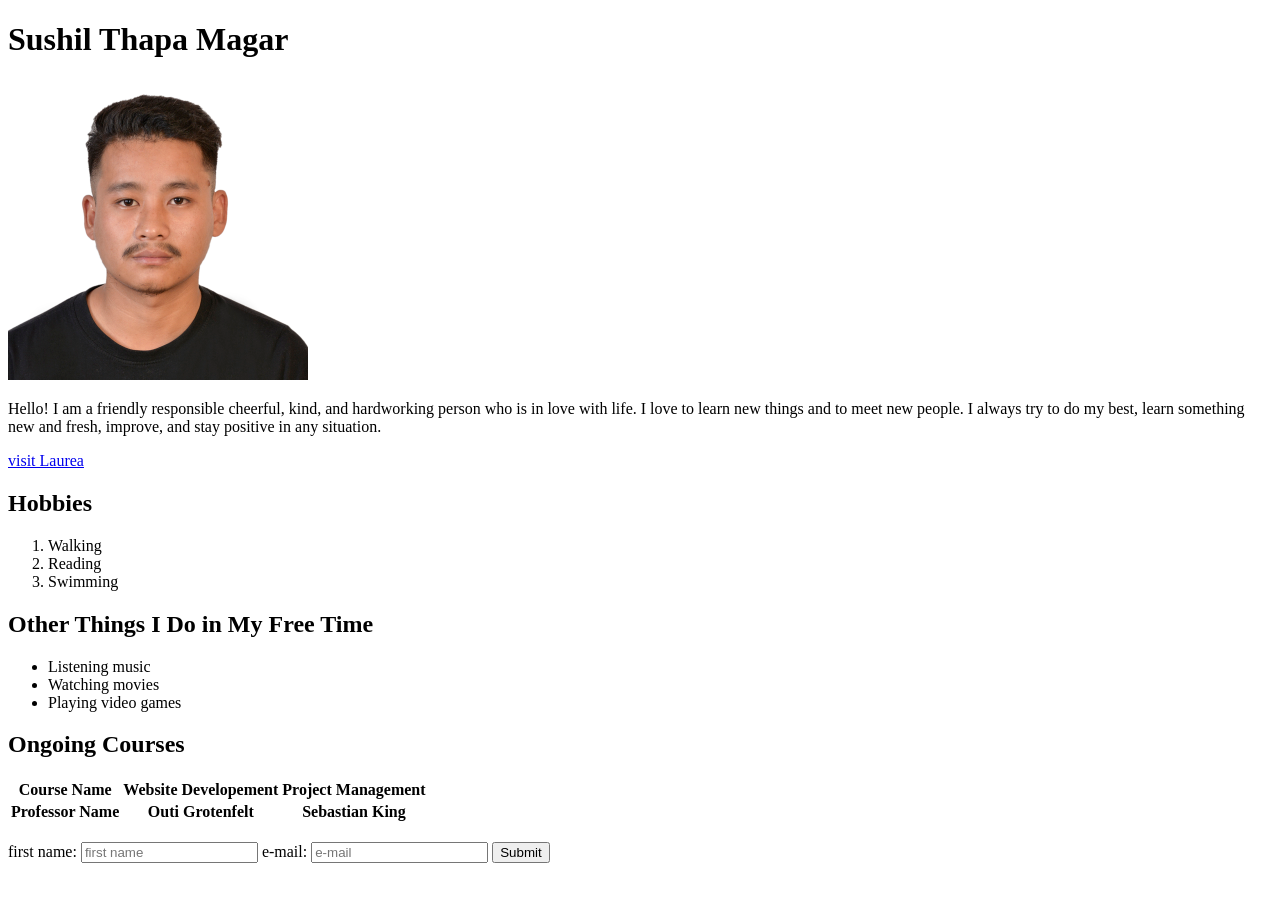
<file: index.html>
<!DOCTYPE html>
<html lang="en">
<head>
    <meta charset="UTF-8">
    <meta name="viewport" content="width=device-width, initial-scale=1.0">
    <title>workshop</title>
</head>
<body>
    <h1>Sushil Thapa Magar
    </h1>
    
    <img src="images/sushil.jpeg" alt="SushilThapaMagar" width="300" height="300">
    <p>Hello! I am a friendly responsible cheerful, kind, and hardworking person who is in love with life.
         I love to learn new things and to meet new people. I always try to do my best, learn something new and fresh, 
         improve, and stay positive in any situation.</p>
         <a href="https://www.laurea.fi">visit Laurea</a>

    <h2>Hobbies</h2>
    <ol>
        <li>Walking</li>
        <li>Reading</li>
        <li>Swimming</li>
    </ol>
    <h2>Other Things I Do in My Free Time</h2>
    <ul>
        <li>Listening music</li>
        <li>Watching movies</li>
        <li>Playing video games</li>
    </ul>
    
<h2>Ongoing Courses</h2>
<table>
    <tr>
        <th>Course Name</th> 
        <th>Website Developement</th>
        <th>Project Management</th>
    </tr>
    <tr>
       <th>Professor Name</th>
       <th>Outi Grotenfelt</th>
       <th>Sebastian King</th>
    </tr>
</table>
<br> 
<form>
    <label for="fname">first name:</label>
    <input type="text" id="fname" placeholder="first name">
     <label for="e-mail">e-mail:</label>
     <input type="text" id="e-mail" placeholder="e-mail">
    <input type="submit">
</form>
</body>
</html>
</file>
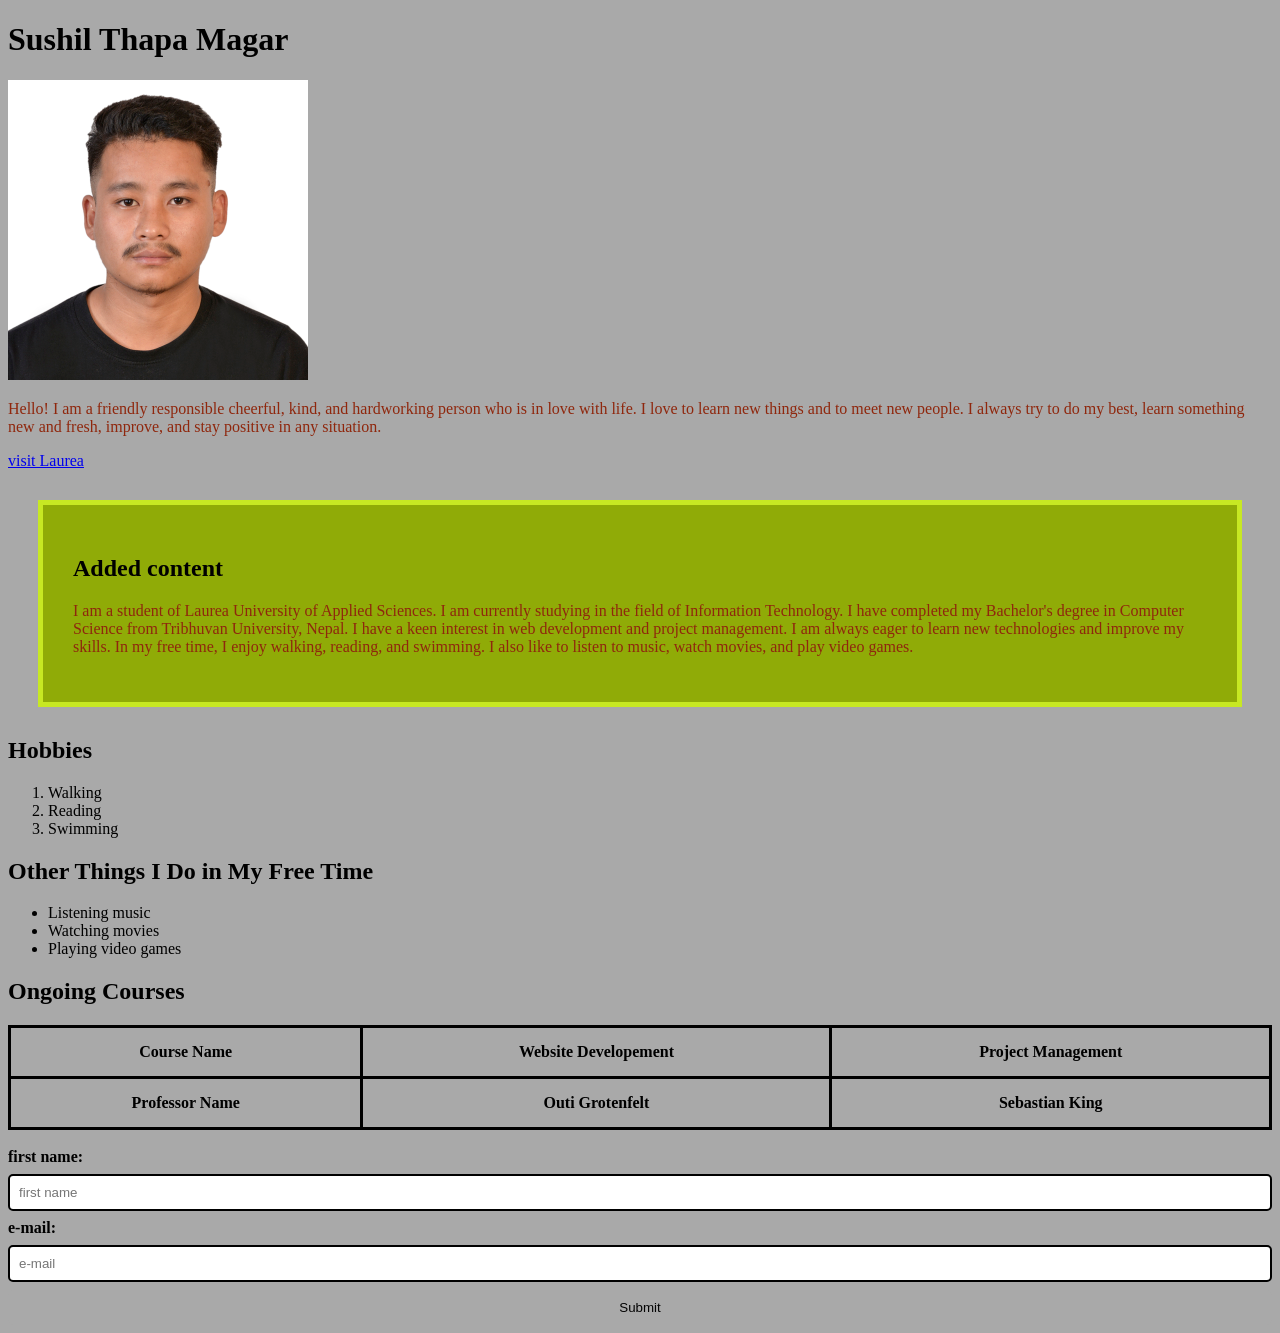
<file: WS02/index.html>
<!DOCTYPE html>
<html lang="en">
<head>
    <meta charset="UTF-8">
    <meta name="viewport" content="width=device-width, initial-scale=1.0">
    <link rel="stylesheet" href="main.css">
    <title>workshop</title>
</head>
<body>
    <h1>Sushil Thapa Magar
    </h1>
    
    <img src="images/sushil.jpeg" alt="SushilThapaMagar" width="300" height="300">
    <p>Hello! I am a friendly responsible cheerful, kind, and hardworking person who is in love with life.
         I love to learn new things and to meet new people. I always try to do my best, learn something new and fresh, 
         improve, and stay positive in any situation.</p>
         <a href="https://www.laurea.fi">visit Laurea</a>
<div class="content-box">
    <h2> Added content</h2>
    <p> I am a student of Laurea University of Applied Sciences. I am currently studying in the field of Information Technology. 
        I have completed my Bachelor's degree in Computer Science from Tribhuvan University, Nepal. I have a keen interest in web development and project management. 
        I am always eager to learn new technologies and improve my skills. In my free time, I enjoy walking, reading, and swimming. 
        I also like to listen to music, watch movies, and play video games.</p>
</div>

    <h2>Hobbies</h2>
    <ol>
        <li>Walking</li>
        <li>Reading</li>
        <li>Swimming</li>
    </ol>
    <h2>Other Things I Do in My Free Time</h2>
    <ul>
        <li>Listening music</li>
        <li>Watching movies</li>
        <li>Playing video games</li>
    </ul>
    
<h2>Ongoing Courses</h2>
<table>
    <tr>
        <th>Course Name</th> 
        <th>Website Developement</th>
        <th>Project Management</th>
    </tr>
    <tr>
       <th>Professor Name</th>
       <th>Outi Grotenfelt</th>
       <th>Sebastian King</th>
    </tr>
</table>
<br> 
<form>
    <label for="fname">first name:</label>
    <input type="text" id="fname" placeholder="first name">
     <label for="e-mail">e-mail:</label>
     <input type="text" id="e-mail" placeholder="e-mail">
    <input type="submit">
</form>
</body>
</html>
</file>
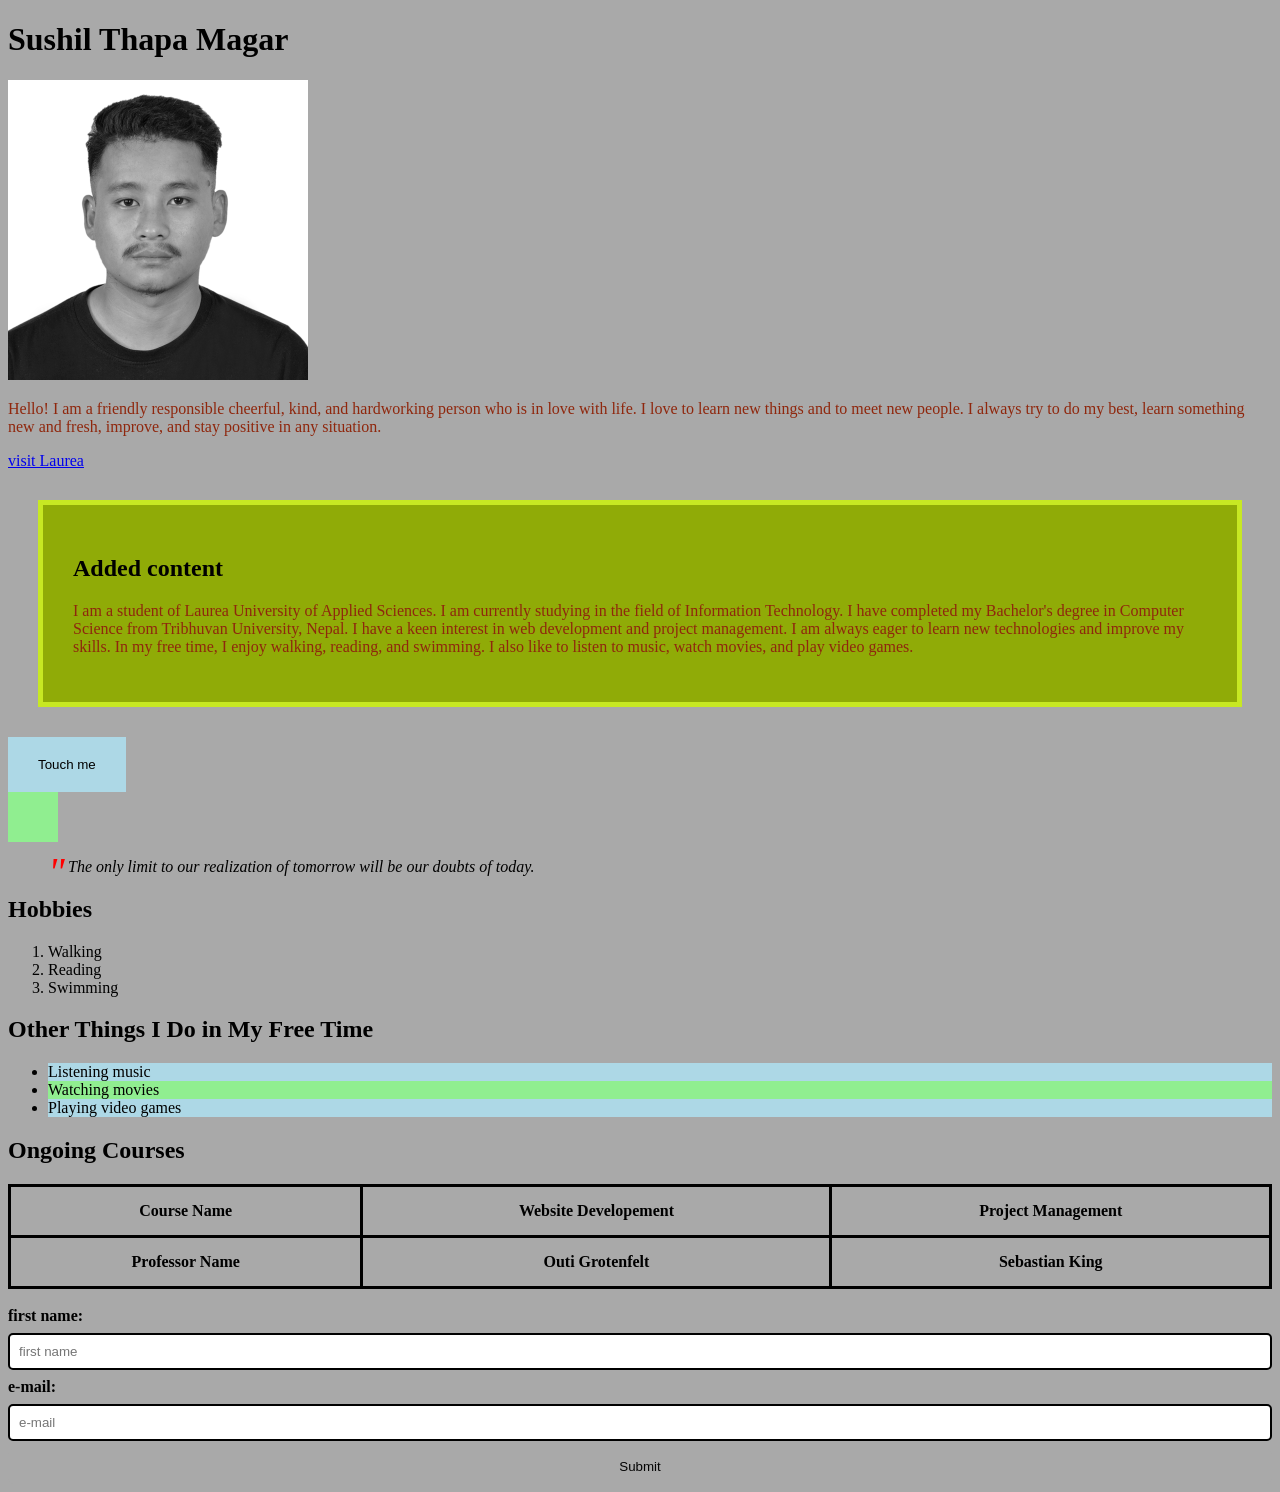
<file: WS03/index.html>
<!DOCTYPE html>
<html lang="en">

<head>
    <meta charset="UTF-8">
    <meta name="viewport" content="width=device-width, initial-scale=1.0">
    <link rel="stylesheet" href="main.css">
    <title>workshop</title>
</head>

<body>
    <h1>Sushil Thapa Magar
    </h1>

    <img src="images/sushil.jpeg" alt="SushilThapaMagar" width="300" height="300" class="filter-image">
    <p>Hello! I am a friendly responsible cheerful, kind, and hardworking person who is in love with life.
        I love to learn new things and to meet new people. I always try to do my best, learn something new and fresh,
        improve, and stay positive in any situation.</p>
    <a href="https://www.laurea.fi">visit Laurea</a>
    <div class="content-box">
        <h2> Added content</h2>
        <p> I am a student of Laurea University of Applied Sciences. I am currently studying in the field of Information
            Technology.
            I have completed my Bachelor's degree in Computer Science from Tribhuvan University, Nepal. I have a keen
            interest in web development and project management.
            I am always eager to learn new technologies and improve my skills. In my free time, I enjoy walking,
            reading, and swimming.
            I also like to listen to music, watch movies, and play video games.</p>
    </div>

    <button class="transition-button">Touch me</button>
    <div class="animation-box"></div>
    <blockquote class="quote">
        The only limit to our realization of tomorrow will be our doubts of today.
    </blockquote>

    <h2>Hobbies</h2>
    <ol>
        <li>Walking</li>
        <li>Reading</li>
        <li>Swimming</li>
    </ol>
    <h2>Other Things I Do in My Free Time</h2>
    <ul class="pseudo-list">
        <li>Listening music</li>
        <li>Watching movies</li>
        <li>Playing video games</li>
    </ul>
    
<h2>Ongoing Courses</h2>
<table>
    <tr>
        <th>Course Name</th> 
        <th>Website Developement</th>
        <th>Project Management</th>
    </tr>
    <tr>
       <th>Professor Name</th>
       <th>Outi Grotenfelt</th>
       <th>Sebastian King</th>
    </tr>
</table>
<br> 
<form>
    <label for="fname">first name:</label>
    <input type="text" id="fname" placeholder="first name">
     <label for="e-mail">e-mail:</label>
     <input type="text" id="e-mail" placeholder="e-mail">
    <input type="submit">
</form>

</body>

</html>
</file>
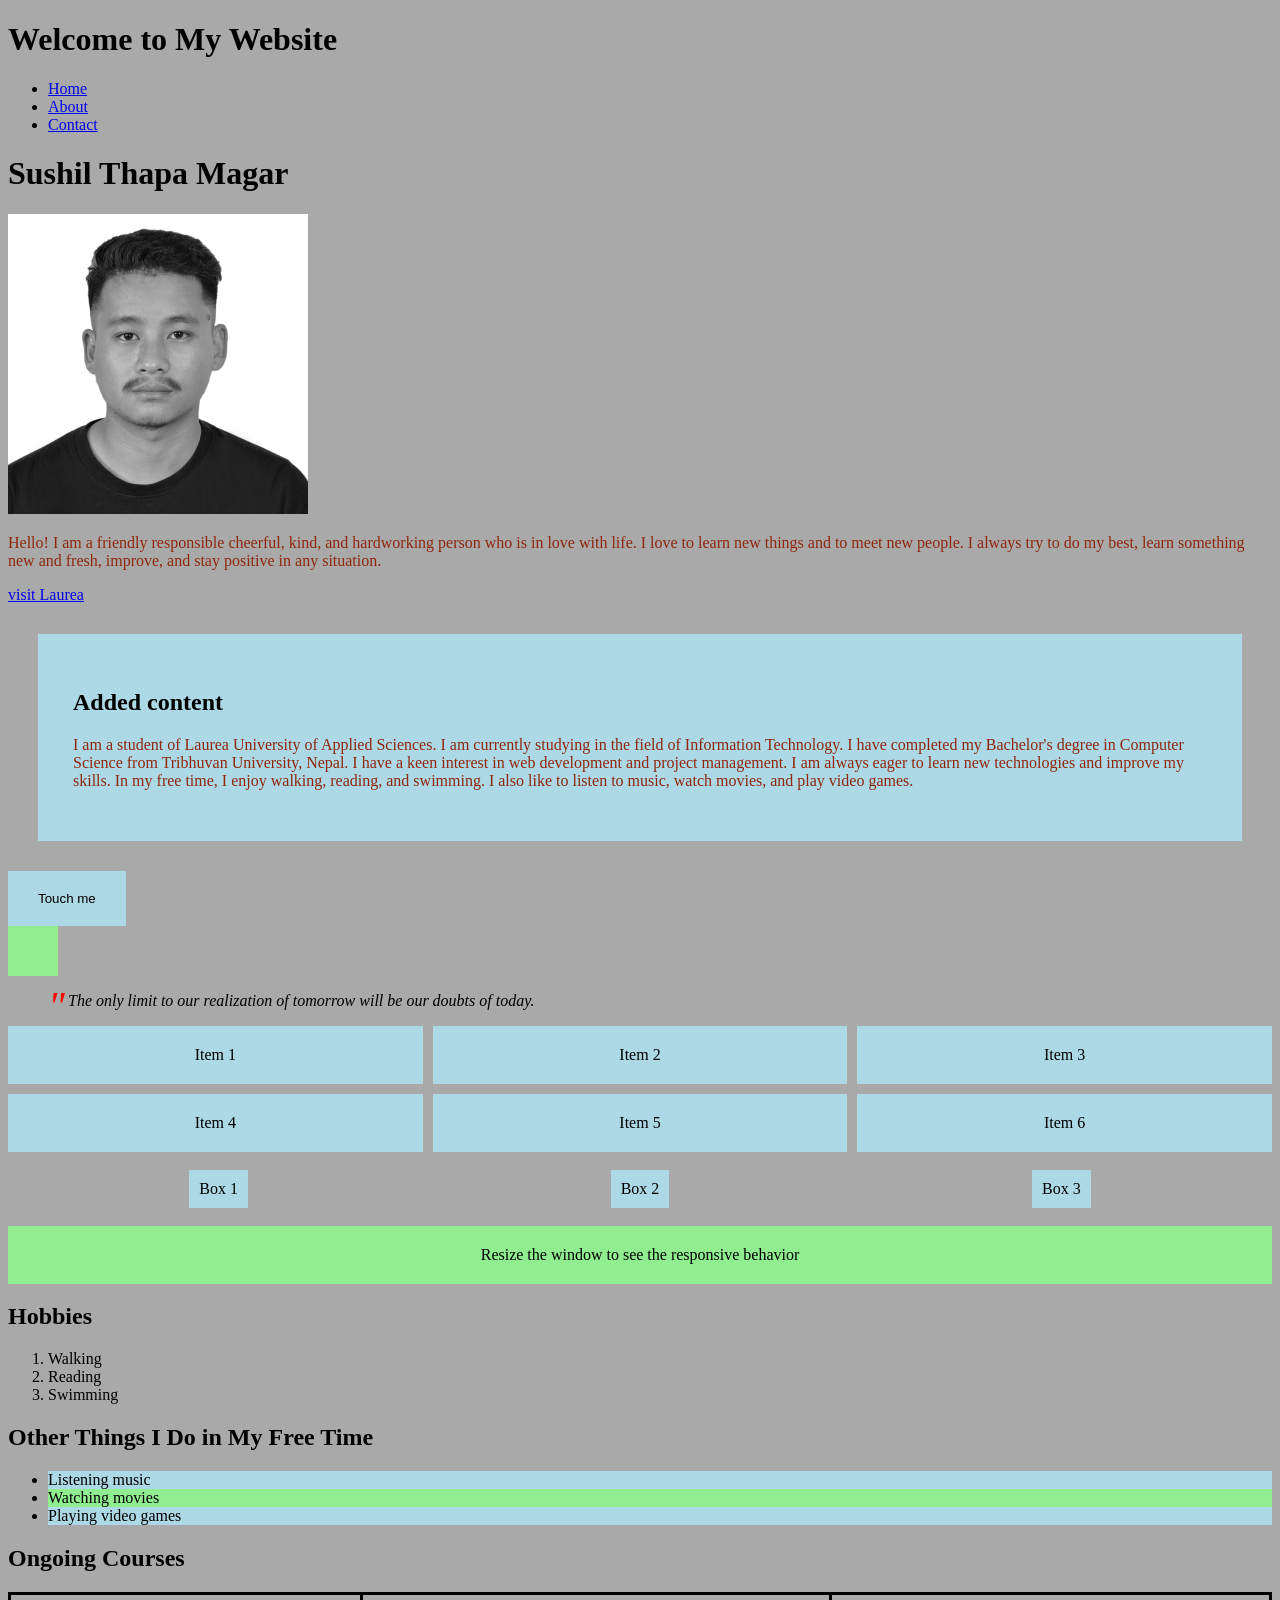
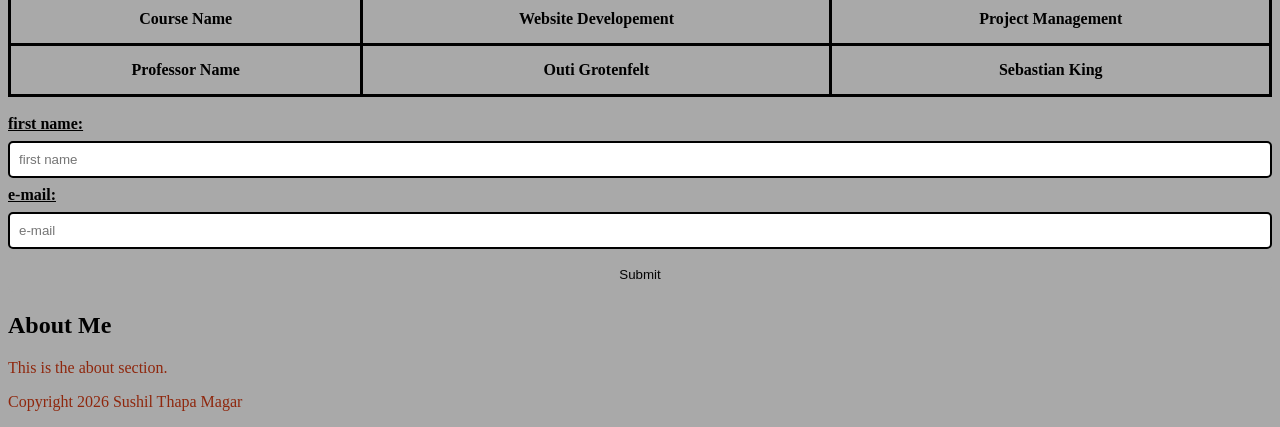
<file: WS04/index.html>
<!DOCTYPE html>
<html lang="en">

<head>
    <meta charset="UTF-8">
    <meta name="viewport" content="width=device-width, initial-scale=1.0">
    <link rel="stylesheet" href="main.css">
    <title>workshop</title>
</head>

<body>
    <header>
        <h1>Welcome to My Website</h1>
        <nav>
            <ul>
                <li><a href="#home">Home</a></li>
                <li><a href="#about">About</a></li>
                <li><a href="#contact">Contact</a></li>
            </ul>
        </nav>
    </header>


    <h1>Sushil Thapa Magar
    </h1>

    <img src="images/sushil.jpeg" alt="SushilThapaMagar" width="300" height="300" class="filter-image">
    <p>Hello! I am a friendly responsible cheerful, kind, and hardworking person who is in love with life.
        I love to learn new things and to meet new people. I always try to do my best, learn something new and fresh,
        improve, and stay positive in any situation.</p>
    <a href="https://www.laurea.fi">visit Laurea</a>
    <div class="content-box">
        <h2> Added content</h2>
        <p> I am a student of Laurea University of Applied Sciences. I am currently studying in the field of Information
            Technology.
            I have completed my Bachelor's degree in Computer Science from Tribhuvan University, Nepal. I have a keen
            interest in web development and project management.
            I am always eager to learn new technologies and improve my skills. In my free time, I enjoy walking,
            reading, and swimming.
            I also like to listen to music, watch movies, and play video games.</p>
    </div>

    <button class="transition-button">Touch me</button>
    <div class="animation-box"></div>
    <blockquote class="quote">
        The only limit to our realization of tomorrow will be our doubts of today.
    </blockquote>

    <div class="grib-container">
        <div class="grid-item">Item 1</div>
        <div class="grid-item">Item 2</div>
        <div class="grid-item">Item 3</div>
        <div class="grid-item">Item 4</div>
        <div class="grid-item">Item 5</div>
        <div class="grid-item">Item 6</div>
    </div>

    <br>
    <div class="flex-container">
        <div class="box">Box 1</div>
        <div class="box">Box 2</div>
        <div class="box">Box 3</div>
    </div>

    <br>
    <div class="responsive-box">Resize the window to see the responsive behavior</div>

    <h2>Hobbies</h2>
    <ol>
        <li>Walking</li>
        <li>Reading</li>
        <li>Swimming</li>
    </ol>
    <h2>Other Things I Do in My Free Time</h2>
    <ul class="pseudo-list">
        <li>Listening music</li>
        <li>Watching movies</li>
        <li>Playing video games</li>
    </ul>

    <h2>Ongoing Courses</h2>
    <table>
        <tr>
            <th>Course Name</th>
            <th>Website Developement</th>
            <th>Project Management</th>
        </tr>
        <tr>
            <th>Professor Name</th>
            <th>Outi Grotenfelt</th>
            <th>Sebastian King</th>
        </tr>
    </table>
    <br>
    <form>
        <label for="fname">first name:</label>
        <input type="text" id="fname" placeholder="first name">
        <label for="e-mail">e-mail:</label>
        <input type="text" id="e-mail" placeholder="e-mail">
        <input type="submit">
    </form>
    <main>
        <section id="about">
            <h2>About Me</h2>
            <p>This is the about section.</p>
        </section>
    </main>
    <footer>
        <p>Copyright 2026 Sushil Thapa Magar</p>
    </footer>

</body>

</html>
</file>
<file: WS02/main.css>
p {
    color: rgb(143, 39, 13);
}
body {
    background-color: darkgrey;    
}
h1 {font-size: 2em;
}
.content-box {
    padding: 30px;
    margin: 30px;
    background-color: rgb(144, 171, 7);
    border: 5px solid rgb(199, 232, 35);
}
table {
    width:100%;
    border-collapse: collapse;
}

th, td {
    border:3px solid black;
    padding: 15px;
    text-align: middle;
}
th {
    background-color: darkgrey;
}


form{
    display: flex;
    flex-direction: column;
    gap: 8px;
}

label {
    font-weight: bold;
    font-style: underline;
}
input[type="text"], input[type="email"] {
    padding: 9px;
    border: 2px solid black;
    border-radius: 5px;
}

input[type="submit"] {
    padding: 10px;
    background-color: darkgrey;
    color: rgb(4, 4, 4);
    border: none;
    border-radius: 5px;
    cursor: pointer;
}
input[type="submit"]:hover {
    background-color: green;
}
</file>
<file: WS03/main.css>
p {
    color: rgb(143, 39, 13);
}
body {
    background-color: darkgrey;    
}
h1 {font-size: 2em;
}
.content-box {
    padding: 30px;
    margin: 30px;
    background-color: rgb(144, 171, 7);
    border: 5px solid rgb(199, 232, 35);
}
table {
    width:100%;
    border-collapse: collapse;
}

th, td {
    border:3px solid black;
    padding: 15px;
    text-align: middle;
}
th {
    background-color: darkgrey;
}


form{
    display: flex;
    flex-direction: column;
    gap: 8px;
}

label {
    font-weight: bold;
    font-style: underline;
}
input[type="text"], input[type="email"] {
    padding: 9px;
    border: 2px solid black;
    border-radius: 5px;
}

input[type="submit"] {
    padding: 10px;
    background-color: darkgrey;
    color: rgb(4, 4, 4);
    border: none;
    border-radius: 5px;
    cursor: pointer;
}
input[type="submit"]:hover {
    background-color: green;
}

.transition-button {
    padding: 20px 30px;
    background-color: lightblue;
    border: none;
    cursor: pointer;
    transition: background-color 0.8s ease;
}
.transition-button:hover {
    background-color: lightcoral;
}

.animation-box {
    width: 50px;
    height: 50px;
    background-color: lightgreen;
    position: relative;
    animation: move 2s infinite alternate;
}
@keyframes move {
    from {
        left: 0;
    }
    to{
        left:100px;
    }
}

.pseudo-list li:nth-child(odd) {
    background-color: lightblue;
}
.pseudo-list li:nth-child(even) {
    background-color: lightgreen;
}

.filter-image {
    filter: grayscale(100%);
    transition: filter 0.5s ease;
}
.filter-image:hover {
    filter: grayscale(0%);
}

.quote {
    position: relative;
    padding-left: 20px;
    font-style: italic;
}

.quote::before {
    content: '"';
    font-size: 40px;
    position: absolute;
    left: 0;
    top: -10px;
    color: red;
}
</file>
<file: WS04/main.css>
p {
    color: rgb(143, 39, 13);
}
body {
    background-color: darkgrey;    
}
h1 {font-size: 2em;
}
.content-box {
    padding: 30px;
    margin: 30px;
    background-color: lightblue;
    border: 5px solid lightblue;
}
table {
    width:100%;
    border-collapse: collapse;
}

th, td {
    border:3px solid black;
    padding: 15px;
    text-align: center;
}
th {
    background-color: darkgrey;
}


form{
    display: flex;
    flex-direction: column;
    gap: 8px;
}

label {
    font-weight: bold;
    Text-decoration: underline;
}

input[type="text"], input[type="email"] {
    padding: 9px;
    border: 2px solid black;
    border-radius: 5px;
}

input[type="submit"] {
    padding: 10px;
    background-color: darkgrey;
    color: rgb(4, 4, 4);
    border: none;
    border-radius: 5px;
    cursor: pointer;
}
input[type="submit"]:hover {
    background-color: green;
}

.transition-button {
    padding: 20px 30px;
    background-color: lightblue;
    border: none;
    cursor: pointer;
    transition: background-color 0.8s ease;
}
.transition-button:hover {
    background-color: lightcoral;
}

.animation-box {
    width: 50px;
    height: 50px;
    background-color: lightgreen;
    position: relative;
    animation: move 2s infinite alternate;
}
@keyframes move {
    from {
        left: 0;
    }
    to{
        left:100px;
    }
}

.pseudo-list li:nth-child(odd) {
    background-color: lightblue;
}
.pseudo-list li:nth-child(even) {
    background-color: lightgreen;
}

.filter-image {
    filter: grayscale(100%);
    transition: filter 0.5s ease;
}
.filter-image:hover {
    filter: grayscale(0%);
}

.quote {
    position: relative;
    padding-left: 20px;
    font-style: italic;
}

.quote::before {
    content: '"';
    font-size: 40px;
    position: absolute;
    left: 0;
    top: -10px;
    color: red;
}

.grib-container {
    display: grid;
    grid-template-columns: repeat(3, 1fr);
    grid-gap: 10px;
}

.grid-item {
    background-color: lightblue;
    padding: 20px;
    text-align: center;
}

.flex-container {
    display: flex;
    justify-content: space-around;
    align-items: center;
}

.box {
    background-color: lightblue;
    padding: 10px;
    text-align: center;
}

.responsive-box {
    padding: 20px;
    text-align: center;
}

@media (max-width: 600px) {
    .responsive-box {
        background-color: lightblue;
    }
}

@media (min-width: 601px) {
    .responsive-box {
        background-color: lightgreen;
    }
}
</file>
